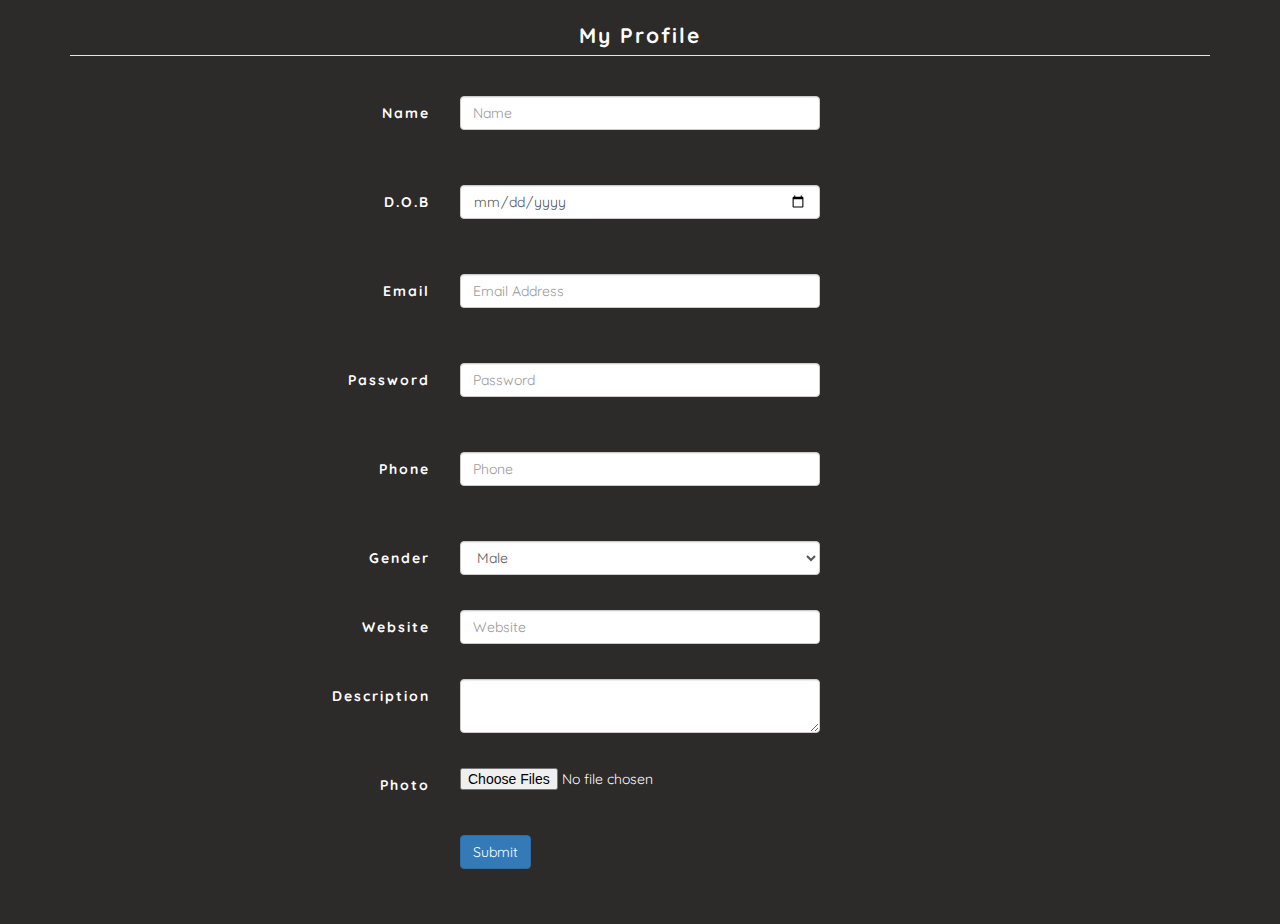
<file: profile.html>
<!DOCTYPE html>
​
<html>
<head>
  <meta charset="utf-8">
  <meta http-equiv="X-UA-Compatible" content="IE=edge">
  <meta name="viewport" content="width=device-width, initial-scale=1">
  <meta name="description" content="">
  <meta name="author" content="">
  <link rel="icon" type="image/png" href="img/unnamed.png">
  <title>Simply.me</title>
  <link rel="stylesheet" href="https://maxcdn.bootstrapcdn.com/font-awesome/4.5.0/css/font-awesome.min.css">
​
  <!-- Bootstrap Core CSS -->
  <link href="css/bootstrap.min.css" rel="stylesheet">
  <link href="css/bootstrap-social.css" rel="stylesheet">
​
  <!-- Custom CSS -->
​  <link href="css/profile.css" rel="stylesheet">




</head>
<body>
<div class="container">
<form class="form-horizontal" method="post" action="userpage.html" enctype="multipart/form-data">
<fieldset>
​
<!-- Form Name -->
<legend>My Profile</legend>
​
​
<!-- Text input-->
<div class="form-group">
  <label class="col-md-4 control-label" for="textinput">Name</label>
  <div class="col-md-4">
  <input id="txtName" name="textinput" type="text" placeholder="Name" class="form-control input-md">
​
  </div>
</div>
​
<!-- Text input-->
<div class="form-group">
  <label class="col-md-4 control-label" for="textinput">D.O.B</label>
  <div class="col-md-4">
  <input id="txtBirthDate" name="textinput" type="date" placeholder="Birthday" class="form-control input-md">
​
  </div>
</div>
​
​
<!-- Text input-->
<div class="form-group">
  <label class="col-md-4 control-label" for="textinput">Email</label>
  <div class="col-md-4">
  <input id="txtEmail" name="textinput" type="email" placeholder="Email Address" class="form-control input-md">
​
  </div>
</div>
​
<!-- Text input-->
<div class="form-group">
  <label class="col-md-4 control-label" for="textinput">Password</label>
  <div class="col-md-4">
  <input id="txtPassword" name="textinput" type="password" placeholder="Password" class="form-control input-md">
​
  </div>
</div>
​
​
<!-- Text input-->
<div class="form-group">
  <label class="col-md-4 control-label" for="textinput">Phone</label>
  <div class="col-md-4">
  <input id="txtPhone" name="textinput" type="text" placeholder="Phone" class="form-control input-md">
​
  </div>
</div>
​
​
<!-- Select Basic -->
<div class="form-group">
  <label class="col-md-4 control-label" for="selectbasic">Gender</label>
  <div class="col-md-4">
    <select id="txtGender" name="selectbasic" class="form-control">
      <option value="M">Male</option>
      <option value="F">Female</option>
    </select>
  </div>
</div>
​
<!-- Text input-->
<div class="form-group">
  <label class="col-md-4 control-label" for="textinput">Website</label>
  <div class="col-md-4">
  <input id="txtWebsite" name="textinput" type="text" placeholder="Website" class="form-control input-md">
​
  </div>
</div>
<!-- Text input-->
<div class="form-group">
  <label class="col-md-4 control-label" for="textinput">Description</label>
  <div class="col-md-4">
  <textarea id="txtDescription" name="textinput" type="text" placeholder="Description" class="form-control input-md">
  </textarea>
  </div>
</div>
​
<!-- File Button -->
<div class="form-group">
  <label class="col-md-4 control-label" for="filebutton">Photo</label>
  <div class="col-md-4">
    <input id="filebutton" name="filebutton" class="input-file" type="file" multiple="multiple">
  </div>
</div>
​
<!-- Button -->
<div class="form-group">
  <label class="col-md-4 control-label" for="singlebutton"></label>
  <div class="col-md-4">
    <button id="singlebutton" name="singlebutton" class="btn btn-primary">Submit</button>
  </div>
</div>
​
</fieldset>
</form>
​
</div>

  <script type="text/javascript" src="http://code.jquery.com/jquery-2.0.3.min.js"></script>
<!-- JS -->
<script src="js/project1.js"></script>

</body>


</html>
</file>
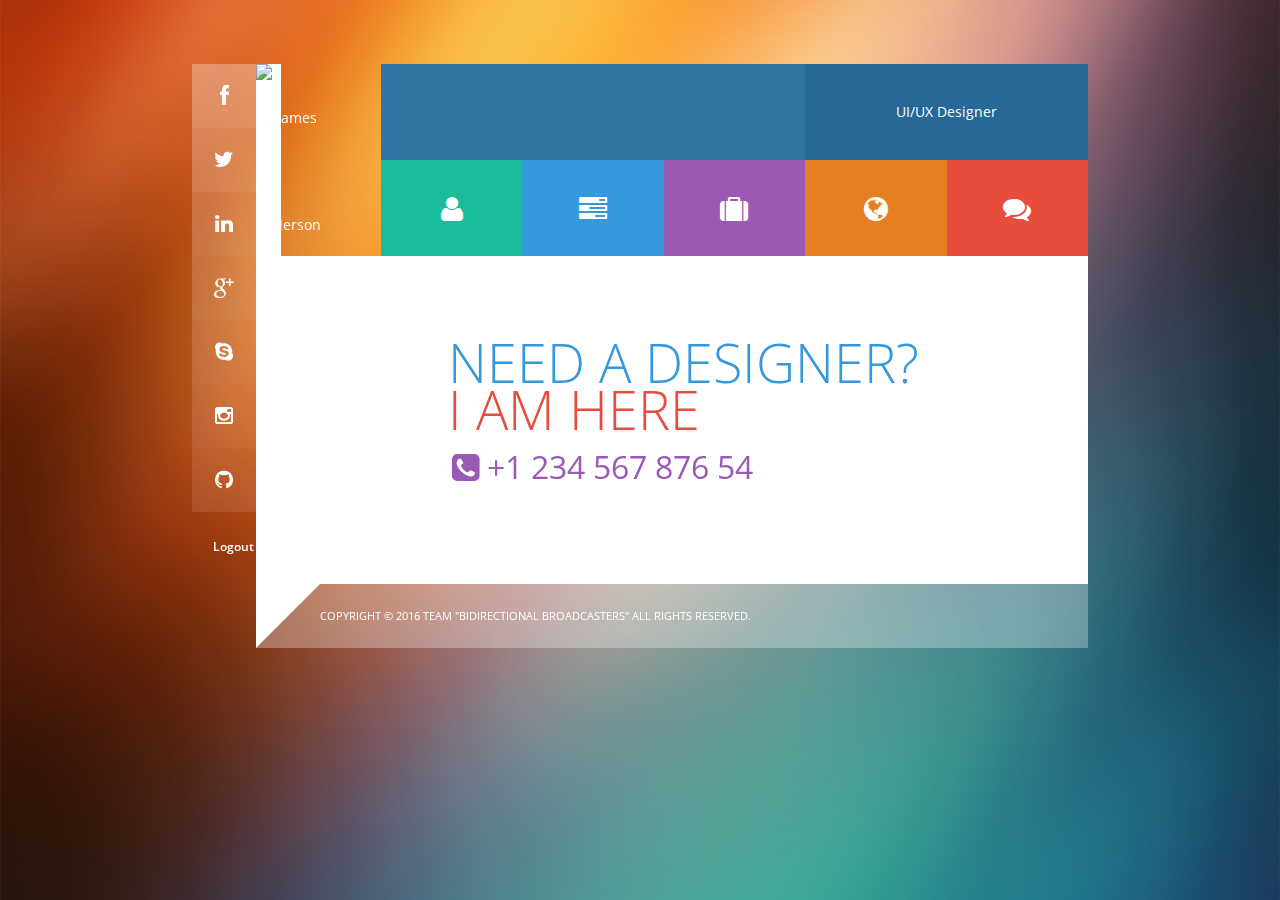
<file: userpage.html>
<!DOCTYPE html>
<html lang="en">
<!--[if IE 9]>  <html class="ie9" lang="en">    <![endif]-->
<!--[if IE 8]>  <html class="ie8" lang="en">    <![endif]-->

<head>
  <meta charset="UTF-8" />
  <meta name="viewport" content="width=device-width, initial-scale=1.0" />

  <title>vCard :: Home</title>

  <meta name="description" content="" />
  <meta name="author" content="" />

  <!-- CSS -->
  <link rel="stylesheet" href="css/font-awesome.min.css" />
  <link rel="stylesheet" href="css/jquery.fancybox.css" media="screen" />
  <link href="css/style.css" rel="stylesheet" media="screen" />

  <!-- JS -->
  <script src="js/jquery-1.7.1.min.js" type="text/javascript"></script>
  <script src="js/jquery.hashchange.min.js" type="text/javascript"></script>
  <script type="text/javascript" src="js/jquery.easytabs.js"></script>
  <script src="js/jquery.isotope.min.js"></script>
  <script type="text/javascript" src="js/respond.min.js"></script>
  <script src="js/jquery.imagesloaded.min.js"></script>
  <script src="js/jquery.fancybox.pack.js"></script>
  <script src="js/jquery.knob.js" type="text/javascript"></script>
  <script src="js/jquery.validate.min.js"></script>
  <script type="text/javascript" src="https://maps.google.com/maps/api/js?sensor=false"></script>
  <script src="js/custom.js" type="text/javascript"></script>
  <script src="js/textarea-counter.js" type="text/javascript"></script>

  <!-- team made JS -->
  <script type="text/javascript" src="js/project1.js"></script>

  <!-- Fonts -->
  <link href='http://fonts.googleapis.com/css?family=Open+Sans:400,300,600,700,800' rel='stylesheet' type='text/css' />

  <meta http-equiv="Content-Type" content="text/html; charset=utf-8" />
</head>

<body>

  <!-- Container -->
  <div class="vcard-container">
	
    <!-- Social buttons column -->
    <div class="social-buttons">
	
      <a href="#">
        <div class="facebook"><i class="fa fa-facebook"></i></div>
      </a>
      <a href="#">
        <div class="twitter"><i class="fa fa-twitter"></i></div>
      </a>
      <a href="#">
        <div class="linkedin"><i class="fa fa-linkedin"></i></div>
      </a>
      <a href="#">
        <div class="google"><i class="fa fa-google-plus"></i></div>
      </a>
      <a href="#">
        <div class="skype"><i class="fa fa-skype"></i></div>
      </a>
      <a href="#">
        <div class="instagram"><i class="fa fa-instagram"></i></div>
      </a>
      <a href="#">
        <div class="github"><i class="fa fa-github"></i></div>
      </a>
	  
	  <!--add logout-->
	  <form class="form" role="form" method="get" action="index.html" accept-charset="UTF-8" id="login-nav">
	  <div class="form-group">
         <input type="button" id="login-out" class="btn btn-primary btn-block" value = "Logout"/>
       </div>
	   </form>

    </div>
    <!-- /Social buttons column -->

    <!-- Main column -->
    <div id="content" class="tab-container main-column">

      <!-- Top row -->
      <div class="top-row">

        <!-- Photo -->
        <div class="photo">
          <ul id="photo" class="tabs">
            <li class="def">
              <a href="#home"><div id="img"></div><img id="profile-pic" alt="James Anderson" /></a>
            </li>
          </ul>
        </div>
        <!-- /Photo -->

        <div class="attributes">
          <a href="#home">
            <div class="row">
              <div class="name"></div>
              <div class="position">UI/UX Designer</div>
            </div>
          </a>
          <!-- Navigation tabs -->
          <ul id="main-nav" class="tabs">
            <li class="about"><a href="#about"><i class="fa fa-user"></i></a></li>
            <li class="resume"><a href="#resume"><i class="fa fa-tasks"></i></a></li>
            <li class="portfolio"><a href="#portfolio"><i class="fa fa-suitcase"></i></a></li>
            <li class="contacts"><a href="#contacts" class="tab-contact"><i class="fa fa-globe"></i></a></li>
            <li class="feedback"><a href="#feedback"><i class="fa fa-comments"></i></a></li>
          </ul>
          <!-- /Navigation tabs -->

        </div>
      </div>
      <!-- /Top row -->

      <div id="mobile_row">
        <!-- Navigation tabs for mobile devices. Normally hidden. -->
        <ul id="mobile-nav" class="tabs">
          <li class="about"><a href="#about"><i class="fa fa-user"></i></a></li>
          <li class="resume"><a href="#resume"><i class="fa fa-tasks"></i></a></li>
          <li class="portfolio"><a href="#portfolio"><i class="fa fa-suitcase"></i></a></li>
          <li class="contacts"><a href="#contacts" class="tab-contact"><i class="fa fa-globe"></i></a></li>
          <li class="feedback"><a href="#feedback"><i class="fa fa-comments"></i></a></li>
        </ul>
        <!-- /Navigation tabs for mobile devices. Normally hidden. -->
      </div>

      <!-- Content -->
      <div class="content">
        <div class="panel-container">
          <div id="home">

            <!-- Home Page -->
            <p class="blue">NEED A DESIGNER?</p>
            <p class="orange">I AM HERE</p>
            <span><i class="fa fa-phone-square"></i>&nbsp;+1 234 567 876 54</span>
            <!-- / Home Page -->

          </div>
          <div id="about">

            <!-- About -->
            <!-- Welcome block -->
            <div class="plain-content">
              <h1>Welcome!</h1>
              <!-- This code is used from: http://stackoverflow.com/questions/36082781/change-a-paragraph-of-text-to-a-textarea -->
              <div class="description"></div>
              <br>
              <button class="edit describe">Edit</button>
              <button class="save hide">Save</button>
              <button class="cancel hide">Cancel</button>
              <!-- ADDED MAIN-->
              <main>
                <div class="container">

                  <!-- users -->
                  <div class="aboutme">

                  </div>

                </div>
                <!--<div id ="aboutEdit">

			      </div>-->
              </main>
              <!-- END MAIN -->

            </div>
            <p id="demo"></p>
            <script>
              function editTextArea() {
                var x = document.getElementById("bio").value;
                document.getElementById("demo").innerHTML = x;
              }
            </script>


            <!-- /text area ------------------------------------------------------------------------------------------------------------>


            <!-- /Welcome block -->

            <!-- Grey block -->
            <div class="grey-content">
              <div class="one-third">
                <div class="services">
                  <div class="servtitle">
                    <div class="servicon"><i class="fa fa-comments web"></i>
                      <h3>Web Design</h3></div>
                  </div>
                  <div>
                    <p>
                      Depending on who you follow and what you read, you may have noticed the concept of “responsive text” being discussed in design circles recently.
                    </p>
                    <a href="#"><span>Learn More <i class="icon-angle-right"></i></span></a>
                  </div>
                </div>
              </div>
              <div class="one-third">
                <div class="services">
                  <div class="servtitle">
                    <div class="servicon"><i class="fa fa-comments ui"></i>
                      <h3>UI Design</h3></div>
                  </div>
                  <div>
                    <p>
                      Depending on who you follow and what you read, you may have noticed the concept of “responsive text” being discussed in design circles recently.
                    </p>
                    <a href="#"><span>Learn More <i class="icon-angle-right"></i></span></a>
                  </div>
                </div>
              </div>
              <div class="one-third column-last">
                <div class="services">
                  <div class="servtitle">
                    <div class="servicon"><i class="fa fa-comments app"></i>
                      <h3>Mobile Apps</h3></div>
                  </div>
                  <div>
                    <p>
                      Depending on who you follow and what you read, you may have noticed the concept of “responsive text” being discussed in design circles recently.
                    </p>
                    <a href="#"><span>Learn More <i class="icon-angle-right"></i></span></a>
                  </div>
                </div>
              </div>
            </div>
            <!-- /Grey block -->
            <!-- / About -->

          </div>

          <div id="aboutEdit">

          </div>
          <div id="resume">

            <!-- Resume -->
            <!-- Resume title -->
            <div class="plain-content">
              <h1>Resume</h1>
              <p>Here i'd like to describe all my professional experience and skills.</p>
              <button class="editR">Edit</button>
              <button class="saveR hide">Save</button>
              <button class="cancelR hide">Cancel</button>
            </div>
            <!-- /Resume title -->

            <!-- Employment block -->
            <div class="grey-content">
              <div>
                <h2>Employment</h2></div>
              <div class="job" id="job1">
                <div class="date">
                  <div class="datefrom">
                    <div class="resumeEdit">2011</div>
                  </div>
                  <div class="datetill">
                    <div class="resumeEdit">Present</div>
                  </div>
                  <div class="trianglewrap">
                    <div class="datetriangle"></div>
                  </div>
                </div>
                <div class="jobtitle">
                  <h3><div class="resumeEdit">Connectivity Group LLC</div></h3>
                  <h4><strong><div class="resumeEdit">Art-Director</div></strong></h4>
                  <div class="jobdescription">
                    <div class="one-half" id="job1left">
                      <div class="resumeEdit">
                        Lorem ipsum dolor sit amet, consectetur adipiscing elit. Vivamus fringilla libero a nibh sollicitudin, ac pharetra diam convallis. Integer lobortis justo tempus odio gravida
                      </div>
                    </div>
                    <div class="one-half column-last">
                      <div class="resumeEdit">
                        Lorem ipsum dolor sit amet, consectetur adipiscing elit. Vivamus fringilla libero a nibh sollicitudin, ac pharetra diam convallis. Integer lobortis justo tempus odio gravida
                      </div>
                    </div>
                  </div>
                </div>
              </div>
              <div class="clear dividewhite3"></div>
              <div class="job" id="job2">
                <div class="date">
                  <div class="datefrom">
                    <div class="resumeEdit">2011</div>
                  </div>
                  <div class="datetill">
                    <div class="resumeEdit">Present</div>
                  </div>
                  <div class="trianglewrap">
                    <div class="datetriangle"></div>
                  </div>
                </div>
                <div class="jobtitle">
                  <h3><div class="resumeEdit">ABC Construction</div></h3>
                  <h4><strong><div class="resumeEdit">Web Designer</div></strong></h4>
                  <div class="jobdescription">
                    <div class="one-half" id="job2left">
                      <div class="resumeEdit">
                        Lorem ipsum dolor sit amet, consectetur adipiscing elit. Vivamus fringilla libero a nibh sollicitudin, ac pharetra diam convallis. Integer lobortis justo tempus odio gravida
                      </div>
                    </div>
                    <div class="one-half column-last">
                      <div class="resumeEdit">
                        Lorem ipsum dolor sit amet, consectetur adipiscing elit. Vivamus fringilla libero a nibh sollicitudin, ac pharetra diam convallis. Integer lobortis justo tempus odio gravida
                      </div>
                    </div>
                  </div>
                </div>
                <div class="clear dividewhite3"></div>
              </div>
            </div>
            <!-- /Employment block -->

            <!-- Education block -->
            <div class="plain-content">
              <div>
                <h2>Education</h2></div>
              <div class="job" id="edu">
                <div class="date">
                  <div class="datefrom">
                    <div class="resumeEdit">2011</div>
                  </div>
                  <div class="datetill-f">
                    <div class="resumeEdit">Present</div>
                  </div>
                  <div class="trianglewrap">
                    <div class="datetriangle-f"></div>
                  </div>
                </div>
                <div class="jobtitle">
                  <h3><div class="resumeEdit">Lorem Ipsum University</div></h3>
                  <h4><strong><div class="resumeEdit">Graphic Designer</div></strong></h4>
                  <div class="jobdescription">
                    <div class="one-half" id="eduleft">
                      <div class="resumeEdit">
                        Lorem ipsum dolor sit amet, consectetur adipiscing elit. Vivamus fringilla libero a nibh sollicitudin, ac pharetra diam convallis. Integer lobortis justo tempus odio gravida
                      </div>
                    </div>
                    <div class="one-half column-last">
                      <div class="resumeEdit">
                        Lorem ipsum dolor sit amet, consectetur adipiscing elit. Vivamus fringilla libero a nibh sollicitudin, ac pharetra diam convallis. Integer lobortis justo tempus odio gravida
                      </div>
                    </div>
                  </div>
                </div>
                <div class="clear dividewhite3"></div>
              </div>
            </div>
            <!-- /Education block -->

            <div class="clear dividewhite3"></div>

            <!-- Skills block -->
            <div class="grey-content">
              <div>
                <h2>Skills</h2></div>
              <div class="clear dividewhite3"></div>
              <div>
                <div class="one-third" id="skill1">
                  <div>
                    <input class="knob" data-width="150" data-fgcolor="#1abc9c" data-bgcolor="#d2d4d8" data-thickness=".2" readonly="" value="25" />
                    <h4><strong><div class="resumeEdit">Graphic Designer</div></strong></h4>
                    <div class="resumeEdit" id="skill1des">
                      Lorem ipsum dolor sit amet, consectetur adipiscing elit. Vivamus fringilla libero a nibh sollicitudin
                    </div>
                  </div>
                </div>
                <div class="one-third" id="skill2">
                  <div>
                    <input class="knob" data-width="150" data-fgcolor="#9b59b6" data-bgcolor="#d2d4d8" data-thickness=".2" readonly="" value="58" />
                    <h4><strong><div class="resumeEdit">Graphic Designer</div></strong></h4>
                    <div class="resumeEdit" id="skill2des">
                      Lorem ipsum dolor sit amet, consectetur adipiscing elit. Vivamus fringilla libero a nibh sollicitudin
                    </div>
                  </div>
                </div>
                <div class="one-third column-last" id="skill3">
                  <div>
                    <input class="knob" data-width="150" data-fgcolor="#e74c3c" data-bgcolor="#d2d4d8" data-thickness=".2" readonly="" value="90" />
                    <h4><strong><div class="resumeEdit">Graphic Designer</div></strong></h4>
                    <div class="resumeEdit" id="skill3des">
                      Lorem ipsum dolor sit amet, consectetur adipiscing elit. Vivamus fringilla libero a nibh sollicitudin
                    </div>
                  </div>
                </div>
              </div>
              <div class="clear dividewhite3"></div>
            </div>
            <!-- /Skills block -->

            <div class="clear dividewhite3"></div>
            <div class="plain-content wopadd">
              <input type="button" value="Save as PDF" class="button-red" />
              <input type="button" value="Print" class="button-blue" />
            </div>
            <div class="clear dividewhite3"></div>
            <!-- / Resume -->

          </div>
          <div id="portfolio">

            <!-- Portfolio -->
            <div class="plain-content">
              <h1>Portfolio</h1>
              <p>Here i'd like to describe all my professional experience and skills.</p>

              <!-- Project Feed Filter -->
              <ul class="project-feed-filter">
                <li><a href="" class="current" data-filter="*">All <i class="icon-angle-right"></i></a></li>
                <li><a href="" data-filter=".animation">Animation <i class="icon-angle-right"></i></a></li>
                <li><a href="" data-filter=".artwork">Artwork <i class="icon-angle-right"></i></a></li>
                <li><a href="" data-filter=".motiongraphics">Motion Graphics <i class="icon-angle-right"></i></a></li>
                <li><a href="" data-filter=".printdesign">Print Design <i class="icon-angle-right"></i></a></li>
                <li><a href="" data-filter=".webdesign">Web Design <i class="icon-angle-right"></i></a></li>
              </ul>
              <!-- /Project Feed Filter -->

              <!-- Project Feed -->
              <div class="project-feed">
                <div class="one-third project-item animation webdesign">
                  <img src="img/content/project_01.jpg" alt="" />
                  <div class="overlay"></div>
                  <div class="mask">
                    <a href="img/content/project_01.jpg" class="icon-image folio"></a>
                    <a href="portfolio_details.html" class="item-title">Simple Web Project</a>
                  </div>
                </div>
                <div class="one-third project-item animation motiongraphics">
                  <img src="img/content/project_02.jpg" alt="" />
                  <div class="overlay"></div>
                  <div class="mask">
                    <a href="img/content/project_02.jpg" class="icon-image folio"></a>
                    <a href="portfolio_details.html" class="item-title">Responsive Wordpres Theme</a>
                  </div>
                </div>
                <div class="one-third project-item motiongraphics">
                  <img src="img/content/project_03.jpg" alt="" />
                  <div class="overlay"></div>
                  <div class="mask">
                    <a href="img/content/project_03.jpg" class="icon-image folio"></a>
                    <a href="portfolio_details.html" class="item-title">Personal Portfolio</a>
                  </div>
                </div>
                <div class="one-third project-item artwork webdesign">
                  <img src="img/content/project_04.jpg" alt="" />
                  <div class="overlay"></div>
                  <div class="mask">
                    <a href="img/content/project_04.jpg" class="icon-image folio"></a>
                    <a href="portfolio_details.html" class="item-title">Simple Web Project</a>
                  </div>
                </div>
                <div class="one-third project-item animation webdesign">
                  <img src="img/content/project_05.jpg" alt="" />
                  <div class="overlay"></div>
                  <div class="mask">
                    <a href="img/content/project_05.jpg" class="icon-image folio"></a>
                    <a href="portfolio_details.html" class="item-title">Mobile Application</a>
                  </div>
                </div>
                <div class="one-third project-item artwork printdesign">
                  <img src="img/content/project_06.jpg" alt="" />
                  <div class="overlay"></div>
                  <div class="mask">
                    <a href="img/content/project_06.jpg" class="icon-image folio"></a>
                    <a href="portfolio_details.html" class="item-title">Search Engine Optimization</a>
                  </div>
                </div>
                <div class="one-third project-item artwork printdesign webdesign">
                  <img src="img/content/project_07.jpg" alt="" />
                  <div class="overlay"></div>
                  <div class="mask">
                    <a href="img/content/project_07.jpg" class="icon-image folio"></a>
                    <a href="portfolio_details.html" class="item-title">Simple Web Project</a>
                  </div>
                </div>
                <div class="one-third project-item motiongraphics webdesign">
                  <img src="img/content/project_08.jpg" alt="" />
                  <div class="overlay"></div>
                  <div class="mask">
                    <a href="img/content/project_08.jpg" class="icon-image folio"></a>
                    <a href="portfolio_details.html" class="item-title">Personal Portfolio</a>
                  </div>
                </div>
                <div class="one-third project-item artwork webdesign">
                  <img src="img/content/project_09.jpg" alt="" />
                  <div class="overlay"></div>
                  <div class="mask">
                    <a href="img/content/project_09.jpg" class="icon-image folio"></a>
                    <a href="portfolio_details.html" class="item-title">Responsive Web Design</a>
                  </div>
                </div>
                <div class="one-third project-item printdesign webdesign">
                  <img src="img/content/project_10.jpg" alt="" />
                  <div class="overlay"></div>
                  <div class="mask">
                    <a href="img/content/project_10.jpg" class="icon-image folio"></a>
                    <a href="portfolio_details.html" class="item-title">Design Theme</a>
                  </div>
                </div>
                <div class="one-third project-item motiongraphics">
                  <img src="img/content/project_11.jpg" alt="" />
                  <div class="overlay"></div>
                  <div class="mask">
                    <a href="img/content/project_11.jpg" class="icon-image folio"></a>
                    <a href="portfolio_details.html" class="item-title">Programming</a>
                  </div>
                </div>
                <div class="one-third project-item animation motiongraphics">
                  <img src="img/content/project_12.jpg" alt="" />
                  <div class="overlay"></div>
                  <div class="mask">
                    <a href="img/content/project_12.jpg" class="icon-image folio"></a>
                    <a href="portfolio_details.html" class="item-title">E-Commerce Project</a>
                  </div>
                </div>
              </div>
              <!-- /Project Feed -->

            </div>
            <!-- / Portfolio -->

          </div>
          <div id="contacts">

            <!-- Contacts -->
            <div class="plain-content">
              <h1>Contacts</h1>
              <p>Here i'd like to describe all my professional experience and skills.</p>
              <div>
                <div class="one-third">
                  <div>
                    800 N. State College Blvd. Fullerton, California 92831
                  </div>
                </div>
                <div class="one-third">
                  <div>
                    <div id="userphone">Phone: </div>
                    <div id="userfax">Fax: (415) 124-5678</div>
                  </div>
                </div>
                <div class="one-third column-last">
                  <div id="email">

                  </div>
                </div>
              </div>
            </div>
            <div class="clear dividewhite6"></div>

            <!-- Google Map -->
            <div id="map"></div>
            <!-- /Google Map -->

            <!-- / Contacts -->
          </div>
          <div id="feedback">

            <!-- Feedback -->
            <div class="plain-content">
              <h1>Feedback</h1>
              <p>Here i'd like to describe all my professional experience and skills.</p>

              <!-- Contact Form -->
              <div class="feedbacks">
                <form method="post" id="contact-form" />
                <label>Name</label>
                <input type="text" name="name" />
                <label>Email</label>
                <input type="text" name="email" />
                <label>Website</label>
                <input type="text" name="website" />
                <label>Message</label>
                <textarea cols="100" rows="8" name="message"></textarea>
                <input type="submit" value="Submit Form " class="button-red" />
                </form>
              </div>
            </div>
            <!-- /Contact Form -->

            <!-- / Feedback -->
          </div>
        </div>
      </div>
      <!-- /Content -->

      <!-- Footer -->
      <div id="footer">
        <div class="triangle"></div>
        <div class="copyright">Copyright © 2016 Team "Bidirectional Broadcasters" All rights reserved.</div>
      </div>
      <!-- /Footer -->

      <div class="clear dividewhite6"></div>
    </div>
    <!-- /Main column -->

  </div>
  <!-- /Container -->


  <!-- Back to Top -->
  <div id="back-top">
    <a href="#top"></a>
  </div>
  <!-- /Back to Top -->

  <script src="js/logout.js"></script>
</body>

</html>
</file>
<file: css/profile.css>
@import url(https://fonts.googleapis.com/css?family=Quicksand:400,300);
body{
    font-family: 'Quicksand', sans-serif;
    background-color: #2D2A2A;
}
legend{
	font-weight: bolder;
	letter-spacing: 2px;
  align-items: center;
  color: white;
  text-align: center;
	padding-bottom: 5px;
}

label{
	font-weight: bolder;
	letter-spacing: 2px;
  align-items: center;
  color: white;
  text-align: center;
	padding-bottom: 5px;
}
input{
       color:white;
   }

.close-thick:after {
     content: '✖'; /* UTF-8 symbol */
}
.ui-datepicker { 
  margin-left: 100px;
  z-index: 1000;
  color: white;
  background-color: black;
  padding: 5pt;
}
</file>
<file: css/style.css>
/* -------------------------------------------------------------------------------

    0.  Reset & Clearfix
    1.  Document Setup
    2.  Typography
    3.  links
    4.  Forms
    5.  Wrapping
    6.  Columns
    7.  Social Column
    8.  Header
    9.  Navigation
    10. Content
    11. Resume
    12. Dividers
    13. Buttons
    14. Footer
    15. Color Fills
    16. Google map
    17. Alert Boxes
    18. Project Feed Filter
    19. Project Feed
    20. Project Item Overlay
    21. Portfolio Details
    22. Isotope Plugin
    23. Back to Top
    24. Media Queries

*/


/* 0. Reset and Clearfix */

html, body, div, span, applet, object, iframe, h1, h2, h3, h4, h5, h6, p, blockquote, pre, a, abbr, and, address, cite, code, del, dfn, em, img, ins, kbd, q, s, samp, small, strike, strong, sub, sup, tt, var, b, u, i, dl, dt, dd, ol, ul, li, fieldset, form, label, legend, table, caption, tbody, tfoot, thead, tr, th, td, article, aside, canvas, details, embed, figure, figcaption, footer, header, hgroup, menu, nav, output, ruby, section, summary, time, mark, audio, video, input, textarea, select {
  margin: 0;
  padding: 0;
  outline: 0;
  border: 0;
  background: transparent;
  vertical-align: baseline;
  font-size: 100%;
}
article, aside, details, figcaption, figure, footer, header, hgroup, menu, nav, section {
  display: block;
}
body {
  Â§ght: 1;
}
abbr[title], dfn[title] {
  border-bottom: 1px dotted;
  cursor: help;
}
blockquote, q {
  quotes: none;
}
blockquote:before, blockquote:after, q:before, q:after {
  content: none;
}
del {
  text-decoration: line-through;
}
hr {
  clear: both;
  margin: 0;
  padding: 0;
  height: 1px;
  border: 0;
  background: transparent;
  color: transparent;
}
mark {
  background-color: #ffffb3;
  font-style: italic;
}
input, select {
  vertical-align: middle;
}
ins {
  background-color: red;
  color: white;
  text-decoration: none;
}
ol, ul {
  list-style: none;
}
table {
  border-spacing: 0;
  border-collapse: collapse;
}
.clear {
  display: block;
  visibility: hidden;
  clear: both;
  overflow: hidden;
  width: 0;
  height: 0;
}
.clearfix:after {
  display: block;
  visibility: hidden;
  clear: both;
  width: 0;
  height: 0;
  content: ' ';
  font-size: 0;
  line-height: 0;
  line-line-line-line-line-line-;
}
* html .clearfix, :first-child+html .clearfix {
  zoom: 1;
}

/* 1. Document Setup */

html {
  overflow-x: hidden;
  width: 100%;
  height: 100%;
}
body {
  overflow-x: hidden;
  overflow-y: auto;
  color: #333;
  font: 14px/1.7 "Open Sans", sans-serif;
  -webkit-font-smoothing: antialiased;
  -webkit-backface-visibility: hidden;
  -moz-backface-visibility: hidden;
  -ms-backface-visibility: hidden;
  background: url(../img/bg_main.jpg) no-repeat center center fixed;
  -webkit-background-size: cover;
  -moz-background-size: cover;
  -o-background-size: cover;
  background-size: cover;
}
ol, ul {
  list-style: none;
}
blockquote, q {
  quotes: none;
}
blockquote:before, blockquote:after, q:before, q:after {
  content: '';
  content: none;
}
table {
  border-collapse: collapse;
  border-spacing: 0;
}
code {
  padding: 3px 6px;
  font-family: Menlo, Monaco, Consolas, "Courier New", monospace;
  background: #fcfcfc;
  border: 1px solid #e4e4e4;
  -webkit-border-radius: 3px;
  -moz-border-radius: 3px;
  border-radius: 3px;
  color: #3f8faf;
}

/* 2. Typography */

h1, h2, h3, h4, h5, h6 {
  color: #333;
  font-weight: 400;
}
h1 a, h2 a, h3 a, h4 a, h5 a, h6 a {
  font-weight: inherit;
}
h1 {
  font-size: 38px;
  line-height: 60px;
}
h2 {
  font-size: 32px;
  line-height: 40px;
}
h3 {
  font-size: 28px;
  line-height: 32px;
  font-weight: 300;
}
h4 {
  font-size: 14px;
  line-height: 21px;
}
h5 {
  font-size: 12px;
  line-height: 24px;
}
h6 {
  font-size: 10px;
  line-height: 21px;
}
h1.headline, h2.headline, h3.headline {
  margin-bottom: 25px;
}
h4.headline, h5.headline, h6.headline {
  margin-bottom: 15px;
}
p {
  margin: 0 0 15px 0;
  line-height: 20px;
}
p img {
  margin: 0;
}
p.lead {
  font-size: 21px;
  line-height: 27px;
  color: #777;
}
em {
  font-style: italic;
}
strong {
  font-weight: bold;
}
small {
  font-size: 80%;
}
hr {
  border: solid #ddd;
  border-width: 1px 0 0;
  clear: both;
  margin: 10px 0 30px;
  height: 0;
}

/* 3. Links */

a, a:visited {
  color: #333;
  text-decoration: none;
  outline: 0;
  -webkit-transition: color 0.1s ease-in-out;
  -moz-transition: color 0.1s ease-in-out;
  -o-transition: color 0.1s ease-in-out;
  -transition: color 0.1s ease-in-out;
}
a:hover, a:focus {
  color: #ff5533;
}
p a, p a:visited {
  line-height: inherit;
}

/* 4. Forms */

input[type="text"], input[type="password"], input[type="email"], textarea, select {
  border: 1px solid #d8d8d8;
  padding: 9px;
  outline: none;
  font: 12px;
  color: #888;
  margin: 0;
  max-width: 100%;
  display: block;
  background: #fff;
  -webkit-box-shadow: 0px 1px 1px 0px rgba(180, 180, 180, 0.1);
  box-shadow: 0px 1px 1px 0px rgba(180, 180, 180, 0.1);
}
input[type=text], textarea {
  border-radius: 0;
  color: #959595;
  display: block;
  font: 11px/1.7 'Open Sans', 'Lucida Sans Unicode', 'Lucida Grande', sans-serif;
  margin-bottom: 10px;
  padding: 5px 9px;
  width: 100%;
  box-sizing: border-box;
}
textarea {
  resize: none;
  width: 100%;
}
input[type="submit"], input[type="reset"], input[type="button"], button, .button {
  display: inline-block;
  padding: 5px 20px 5px;
  margin-left: 1px;
  border-radius: 3px;
  border: none;
  color: #fff;
  opasity: 0, 5;
  font-weight: 600;
  font-size: 12px;
  font-family: 'Open Sans', 'Lucida Sans Unicode', 'Lucida Grande', sans-serif;
  line-height: 1.5;
  cursor: pointer;
  -webkit-font-smoothing: antialiased;
  -webkit-transition: background .2s ease-out;
  -moz-transition: background .2s ease-out;
  -o-transition: background .2s ease-out;
  -ms-transition: background .2s ease-out;
  transition: background .2s ease-out;
}
input[type="submit"]:hover, input[type="reset"]:hover, input[type="button"]:hover, button:hover, .button:hover {
  color: #fff;
}
#contact-form {
  margin-bottom: 20px;
}

/* 5. Wrapping */

.vcard-container {
  margin: 64px auto 0;
  width: 896px;
}

/* 6. Columns */

.one-half {
  width: 49%;
}
.one-third {
  width: 31.9%;
}
.two-third {
  width: 64%;
}
.one-fourth {
  width: 23.5%;
}
.three-fourth {
  width: 74.5%;
}
.one-fifth {
  width: 18.4%;
}
.two-fifth {
  width: 38.8%;
}
.three-fifth {
  width: 59.2%;
}
.four-fifth {
  width: 79.6%;
}
.one-half, .one-third, .two-third, .three-fourth, .one-fourth, .one-fifth, .two-fifth, .three-fifth, .four-fifth {
  position: relative;
  float: left;
  margin-right: 2%;
}
.column-last {
  clear: right;
  margin-right: 0!important;
}
hr {
  display: block;
}
.sep10 {
  height: 10px;
}
.sep20 {
  height: 20px;
}
.sep30 {
  height: 30px;
}
.sep40 {
  height: 40px;
}
.sep50 {
  height: 50px;
}
.sep60 {
  height: 60px;
}
.sep70 {
  height: 70px;
}
.sep80 {
  height: 80px;
}
.sep90 {
  height: 90px;
}
.sep100 {
  height: 100px;
}

/* 7. Social column */

.social-buttons {
  float: left;
}
.social-buttons i {
  font-size: 21px;
  color: #fff;
}
.social-buttons div {
  height: 64px;
  width: 64px;
  text-align: center;
  line-height: 68px;
  vertical-align: middle;
}
.facebook {
  background-color: #d2d2d2;
  background-color: rgba(255, 255, 255, 0.3);
}
.facebook:hover {
  background-color: #3B5998;
  -webkit-transition: color ease .2s, background ease .2s;
  -moz-transition: color ease .2s, background ease .2s;
  -ms-transition: color ease .2s, background ease .2s;
  -o-transition: color ease .2s, background ease .2s;
  transition: color ease .2s, background ease .2s;
}
.twitter {
  background-color: #dcdcdc;
  background-color: rgba(255, 255, 255, 0.25);
}
.twitter:hover {
  background-color: #33CCFF;
  -webkit-transition: color ease .2s, background ease .2s;
  -moz-transition: color ease .2s, background ease .2s;
  -ms-transition: color ease .2s, background ease .2s;
  -o-transition: color ease .2s, background ease .2s;
  transition: color ease .2s, background ease .2s;
}
.linkedin {
  background-color: #e6e6e6;
  background-color: rgba(255, 255, 255, 0.2);
}
.linkedin:hover {
  background-color: #4875B4;
  -webkit-transition: color ease .2s, background ease .2s;
  -moz-transition: color ease .2s, background ease .2s;
  -ms-transition: color ease .2s, background ease .2s;
  -o-transition: color ease .2s, background ease .2s;
  transition: color ease .2s, background ease .2s;
}

.google {
  background-color: #f8f8f8;
  background-color: rgba(255, 255, 255, 0.17);
}
.google:hover {
  background-color: #C63D2D;
  -webkit-transition: color ease .2s, background ease .2s;
  -moz-transition: color ease .2s, background ease .2s;
  -ms-transition: color ease .2s, background ease .2s;
  -o-transition: color ease .2s, background ease .2s;
  transition: color ease .2s, background ease .2s;
}

.skype {
  background-color: #f0f0f0;
  background-color: rgba(255, 255, 255, 0.15);
}
.skype:hover {
  background-color: #30a6df;
  -webkit-transition: color ease .2s, background ease .2s;
  -moz-transition: color ease .2s, background ease .2s;
  -ms-transition: color ease .2s, background ease .2s;
  -o-transition: color ease .2s, background ease .2s;
  transition: color ease .2s, background ease .2s;
}
.instagram {
  background-color: #f8f8f8;
  background-color: rgba(255, 255, 255, 0.13);
}
.instagram:hover {
  background-color: #264348;
  -webkit-transition: color ease .2s, background ease .2s;
  -moz-transition: color ease .2s, background ease .2s;
  -ms-transition: color ease .2s, background ease .2s;
  -o-transition: color ease .2s, background ease .2s;
  transition: color ease .2s, background ease .2s;
}

.github {
  background-color: #f8f8f8;
  background-color: rgba(255, 255, 255, 0.1);
}
.github:hover {
  background-color: #4E433C;
  -webkit-transition: color ease .2s, background ease .2s;
  -moz-transition: color ease .2s, background ease .2s;
  -ms-transition: color ease .2s, background ease .2s;
  -o-transition: color ease .2s, background ease .2s;
  transition: color ease .2s, background ease .2s;
}

.main-column {
  overflow: hidden;
}

/* 8. Header */

.top-row {
  max-height: 192px;
  overflow: hidden;
  zoom: 1;
}
.photo {
  float: left;
}
.attributes {
  background-color: #2f74a3;
  max-width: 100%;
  overflow: hidden;
  zoom: 1;
}
.name {
  background-color: #2f74a3;
  float: left;
  width: 60%;
  height: 96px;
  line-height: 96px;
  color: #fff;
  text-align: center;
  font-size: 1.8em;
  font-weight: 600;
}
.position {
  background-color: #266997;
  float: right;
  width: 40%;
  height: 96px;
  line-height: 96px;
  color: #fff;
  text-align: center;
}
#mobile_row {
  display: none;
  width: 100%;
}

/* 9. Navigation */

.tabs {
  padding: 0;
}
.tabs i {
  font-size: 28px;
}
.tabs li {
  height: 96px;
  line-height: 107px;
  text-align: center;
  width: 20%;
  float: left;
  list-style: none;
}
.tabs li a {
  display: block;
  position: relative;
  -webkit-transition: color ease .4s, background ease .4s;
  -moz-transition: color ease .4s, background ease .4s;
  -ms-transition: color ease .4s, background ease .4s;
  -o-transition: color ease .4s, background ease .4s;
  transition: color ease .4s, background ease .4s;
  color: #fff;
  text-decoration: none;
}
.tabs li.about a {
  background: #1abc9c;
}
.tabs li.about.active a, .tabs li.about a:hover {
  color: #1abc9c;
}
.tabs li.resume a {
  background: #3498db;
}
.tabs li.resume.active a, .tabs li.resume a:hover {
  color: #3498db;
}
.tabs li.portfolio a {
  background: #9b59b6;
}
.tabs li.portfolio.active a, .tabs li.portfolio a:hover {
  color: #9b59b6;
}
.tabs li.contacts a {
  background: #e67e22;
}
.tabs li.contacts.active a, .tabs li.contacts a:hover {
  color: #e67e22;
}
.tabs li.feedback a {
  background: #e74c3c;
}
.tabs li.feedback.active a, .tabs li.feedback a:hover {
  color: #e74c3c;
}
.tabs li a:hover, .tabs li.active a {
  background: #fff !important;
}

/* 10. Content*/

.content {
  min-height: 200px;
  max-width: 100%;
  background: #fff;
  padding-bottom: 50px;
  overflow: hidden;
}
.plain-content {
  padding: 40px 64px 40px 64px;
}
.wopadd {
  padding: 0 64px 0 64px;
}
.grey-content {
  padding: 40px 64px 40px 64px;
  background: #eeeeee;
  display: inline-block;
}
div #home {
  padding: 90px 128px 40px 192px;
}
#home p {
  font-size: 54px;
  font-weight: 300;
  line-height: 32px;
}
#home span {
  color: #9b59b6;
  font-size: 32px;
  margin: 12px 0 0 4px;
}
.services span {
  background: #e1e1e1;
  padding: 4px 10px 5px 10px;
  width: 100%;
}
.services span:hover {
  background: #e74c3c;
}
.services a span {
  font-size: 11px;
}
.services a:hover span {
  color: #fff;
}
.servtitle {
  margin-bottom: 12px;
}
.servtitle h3 {
  display: inline;
  font-size: 18px;
  color: #333;
  line-height: 12px;
}
.servicon {
  color: #666;
  font-size: 16px;
  font-weight: bold;
}
.servicon i {
  color: #fff;
  font-size: 21px;
  -webkit-border-radius: 1px;
  -moz-border-radius: 1px;
  border-radius: 1px;
  display: inline-block;
  background: #e74c3c;
  width: 48px;
  height: 48px;
  line-height: 48px;
  text-align: center;
  margin-right: 10px;
}
.web {
  background-color: #f39c12 !important;
}
.ui {
  background-color: #16a085 !important;
}
.app {
  background-color: #9b59b6 !important;
}

/* 11. Resume */

.job {
  padding-top: 30px;
}
.date {
  display: inline;
  float: left;
  width: 64px;
  text-align: right;
  margin-right: 20px;
}
.jobtitle {
  display: inline;
  float: left;
  width: 80%;
  padding: 0 0 0 0;
  zoom: 1;
}
.datefrom {
  background: #34495e;
  padding: 6px 2px 6px 2px;
  color: #fff;
  font-size: 10px;
  text-align: center;
}
.datetill {
  background: #3498db;
  padding: 6px 2px 6px 2px;
  color: #fff;
  font-size: 10px;
  text-align: center;
}
.datetill-f {
  background: #9b59b6;
  padding: 6px 2px 6px 2px;
  color: #fff;
  font-size: 10px;
  text-align: center;
}
.jobdescription {
  padding-top: 24px;
}
.trianglewrap {
  width: 64px;
}
.datetriangle {
  float: right;
  width: 0px;
  height: 0px;
  border-style: solid;
  border-width: 0 10px 10px 0;
  border-color: transparent #3498db transparent transparent;
}
.datetriangle-f {
  float: right;
  width: 0px;
  height: 0px;
  border-style: solid;
  border-width: 0 10px 10px 0;
  border-color: transparent #9b59b6 transparent transparent;
}

/* 12. Dividers */

.dividewhite2 {
  height: 20px;
}
.dividewhite3 {
  height: 30px;
}
.dividewhite4 {
  height: 40px;
}
.dividewhite6 {
  height: 60px;
}
.dividewhite8 {
  height: 80px;
}

/* 13. Buttons */

.button-red {
  background: #e74c3c !important;
}
.button-red:hover {
  background: #ff7357 !important;
}
.button-blue {
  background: #3498db !important;
}
.button-blue:hover {
  background: #56aee9 !important;
}
.button.small {
  padding: 5px 8px 6px;
  font-size: 11px;
  line-height: 11px;
}
.big {
  padding: 10px 30px 10px !important;
}

/* 14. Footer */

#footer {
  max-width: 100%;
  background-color: #d2d2d2;
  background-color: rgba(255, 255, 255, 0.3);
  height: 64px;
}
.triangle {
  display: inline;
  float: left;
  width: 0px;
  height: 0px;
  border-style: solid;
  border-width: 64px 64px 0 0;
  border-color: #ffffff transparent transparent transparent;
}
.copyright {
  display: inline;
  float: left;
  line-height: 64px;
  font-size: 11px;
  text-transform: uppercase;
  color: #fff;
}

/* 15. Color Fills */

.blue {
  color: #3498db !important;
}
.orange {
  color: #e74c3c !important;
}

/*  16. Google Map */

#map {
  width: 100%;
  height: 250px;
}
#map img {
  max-width: none;
}

/*  Contact Form */

.feedbacks {
  padding-top: 24px;
}

/*  17. Alert Boxes */

.alert, label.error {
  -webkit-border-radius: 3px;
  -moz-border-radius: 3px;
  border-radius: 3px;
  color: #fff;
  display: block;
  margin-bottom: 10px;
  padding: 6px 10px 6px 10px;
  width: 100%;
  box-sizing: border-box;
}
.alert.success {
  background: #93b336;
}
.alert.notice {
  background: #507cc3;
}
.alert.warning {
  background: #ffbb00;
}
.alert.error, label.error {
  background: #e74c3c;
}
.alert.neutral {
  background: #959595;
}

/*  18. Project Feed Filter */

.project-feed-filter {
  display: inline-block;
  margin: 30px 0 30px 0;
  font-size: 12px;
}
.project-feed-filter li {
  display: block;
  float: left;
  margin: 0;
  padding: 5px 0;
  list-style: none;
}
.project-feed-filter a {
  display: block;
  margin: 0 20px 0 0;
  color: #959595;
}
.project-feed-filter a:hover, .project-feed-filter .current {
  color: #e74c3c;
}

/*  19. Project Feed */

.project-feed {
  width: 100%;
}
.project-feed > div {
  position: relative;
  float: left;
  margin: 0;
  list-style: none;
}
.project-feed div img {
  display: block;
  width: 100%;
}
.project-feed .one-third {
  width: 33.3%;
  margin-right: 0px;
}

/*  20. Project Item Overlay */

.project-item {
  overflow: hidden;
}
.project-item .thumbnail {
  overflow: hidden;
  position: relative;
}
.project-item .overlay, .overlay {
  position: absolute;
  top: 0;
  left: 0;
  overflow: hidden;
  width: 100%;
  height: 100%;
}
.project-item .mask {
  position: absolute;
  top: 0;
  left: 0;
  overflow: hidden;
  width: 100%;
  height: 100%;
  background: #e74c3c;
  -webkit-backface-visibility: hidden;
  -ms-filter: "progid:DXImageTransform.Microsoft.Alpha(Opacity=0)";
  filter: alpha(opacity=0);
  opacity: 0;
  -webkit-transition: all 0.3s ease;
  -moz-transition: all 0.3s ease;
  -o-transition: all 0.3s ease;
  -ms-transition: all 0.3s ease;
  transition: all 0.3s ease;
}
.project-item:hover .mask {
  opacity: 1;
}
.project-item .icon-image {
  position: absolute;
  left: 50%;
  margin-top: 40%;
  margin-left: -18px;
  width: 42px;
  height: 42px;
  background: url(../img/icon_image.png) center no-repeat;
  z-index: 100;
}
.project-item .thumbnail .icon-image {
  margin-top: 45%;
}
.project-item .icon-image:hover {
  background-color: #ed5f50;
}
.project-item .item-title {
  position: absolute;
  bottom: 40px;
  color: #fff;
  font-weight: 500;
  width: 100%;
  text-align: center;
}
.project-item .item-title:hover {
  color: #ffc2b6;
}
.project-item .thumb-item-title {
  position: relative;
  background: #f5f5f5;
  padding: 15px 20px;
  text-align: center;
}
.project-item .thumb-item-title span {
  color: #959595;
  font-size: 12px;
}
#recent h2 {
  padding-bottom: 16px;
  color: #e74c3c;
}

/*  21. Portfolio Details */

.single-project-wrapper {
  margin-top: 15px;
}
.project-title {
  float: left;
  margin-bottom: 30px;
  line-height: 1.3;
}
.project-nav {
  margin: 20px 0 35px 0;
}
.project-nav a {
  margin-right: 8px;
  width: 25px;
  height: 25px;
  background-color: #e1e1e1;
  color: #fff;
  text-align: center;
  font-weight: 600;
  font-size: 12px;
  line-height: 25px;
  display: inline-block;
}
.project-nav a:hover {
  background-color: #e74c3c;
}
.project-nav .prev, .project-nav .next, .project-nav .back {
  text-indent: -9999px;
  background-image: url(../img/pagination_control_prev.png);
  background-repeat: no-repeat;
  background-position: 50% 50%;
}
.project-nav .next {
  background-image: url(../img/pagination_control_next.png);
}
.project-nav .back {
  background-image: url(../img/pagination_control_back.png);
}
.project-description .overview {
  margin-top: 30px;
}
.project-description .description {
  margin-bottom: 20px;
}

/*  22. Isotope Plugin */

#infscr-loading {
  position: absolute;
  bottom: 0;
  z-index: 100;
  width: 100%;
  text-align: center;
}
#infscr-loading img {
  display: none;
}
#infscr-loading div {
  display: inline-block;
  padding: 15px 20px;
  -webkit-border-radius: 5px;
  -moz-border-radius: 5px;
  border-radius: 5px;
  background: #fec901;
  color: #fff;
  font-weight: 800;
  font-size: 14px;
}
.isotope-item {
  z-index: 2;
}
.isotope-hidden.isotope-item {
  z-index: 1;
  pointer-events: none;
}
.isotope, .isotope .isotope-item {
  /* change duration value to whatever you like */
  -webkit-transition-duration: 0.8s;
  -moz-transition-duration: 0.8s;
  transition-duration: 0.8s;
}
.isotope {
  -webkit-transition-property: height, width;
  -moz-transition-property: height, width;
  transition-property: height, width;
}
.isotope .isotope-item {
  -webkit-transition-property: -webkit-transform, opacity;
  -moz-transition-property: -moz-transform, opacity;
  -ms-transition-property: -ms-transform, opacity;
  -o-transition-property: top, left, opacity;
  transition-property: transform, opacity;
}

/*  23. Back to Top */

#back-top a {
  background: #ccc url(../img/back_top.png) no-repeat 50% 50%;
  bottom: 60px;
  display: block;
  height: 40px;
  position: fixed;
  right: 30px;
  width: 40px;
}
#back-top a:hover {
  background: #d73300 url(../img/back_top.png) no-repeat 50% 50%;
}

/*  24. Media Queries */


/* Smaller than standard 960 (devices and browsers) */

@media only screen and (min-width: 768px) and (max-width: 959px) {
  .vcard-container {
    width: 716px;
  }
  .one-third {
    width: 100% !important;
    margin-right: 0!important;
    margin-bottom: 32px !important;
  }
  .plain-content {
    padding: 30px 64px 30px 64px;
  }
  div #home {
    padding: 90px 64px 40px 64px;
  }
  #home p {
    font-size: 48px;
    font-weight: 300;
    line-height: 32px;
  }
  #home span {
    color: #9b59b6;
    font-size: 24px;
    margin: 12px 0 0 4px;
  }
}

/* Mobile Landscape Size to Tablet Portrait (devices and browsers) */

@media only screen and (min-width: 480px) and (max-width: 767px) {
  .vcard-container {
    width: 480px;
    margin-top: 40px;
  }
  .social-buttons {
    display: none;
  }
  #main-nav {
    display: none;
  }
  #mobile_row {
    display: inline-block;
  }
  #mobile-nav {}
  .tabs li {
    height: 90px;
    line-height: 96px;
    text-align: center;
    width: 20%;
    float: left;
    list-style: none;
  }
  .tabs i {
    font-size: 21px;
  }
  .photo {}
  .name {
    display: block;
    float: none;
    width: 100%;
  }
  .position {
    display: block;
    float: none;
    width: 100%;
  }
  .one-half {
    width: 100% !important;
  }
  h3 {
    font-size: 21px;
  }
  .date {
    margin-right: 15px;
    display: inline-block;
    width: 100%;
  }
  .trianglewrap {
    width: 100%;
  }
  .plain-content {
    padding: 30px 40px 30px 40px;
  }
  .wopadd {
    padding: 0 40px 0 40px;
  }
  .grey-content {
    padding: 30px 40px 30px 40px;
  }
  .jobtitle {
    width: 100%;
  }
  .one-third {
    width: 100% !important;
    margin-right: 0!important;
    margin-bottom: 24px !important;
  }
  div #home {
    padding: 90px 64px 40px 64px;
  }
  #home p {
    font-size: 48px;
    font-weight: 300;
    line-height: 48px;
  }
  #home span {
    color: #9b59b6;
    font-size: 24px;
    margin: 12px 0 0 4px;
  }
}

/* Mobile Portrait Size to Mobile Landscape Size (devices and browsers) */

@media only screen and (max-width: 479px) {
  .vcard-container {
    width: 300px;
    margin-top: 30px;
  }
  .social-buttons {
    display: none;
  }
  #main-nav {
    display: none;
  }
  #mobile_row {
    display: inline-block;
  }
  #mobile-nav {}
  .tabs li {
    height: 90px;
    line-height: 96px;
    text-align: center;
    width: 20%;
    float: left;
    list-style: none;
  }
  .tabs i {
    font-size: 21px;
  }
  .photo {
    display: none;
  }
  .name {
    display: block;
    float: none;
    width: 100%;
    height: 90px;
    line-height: 90px;
  }
  .position {
    display: block;
    float: none;
    width: 100%;
    height: 90px;
    line-height: 90px;
  }
  div #home {
    padding: 60px 36px 40px 36px;
  }
  #home p {
    font-size: 42px;
    font-weight: 300;
    line-height: 48px;
  }
  #home span {
    color: #9b59b6;
    font-size: 21px;
    margin: 12px 0 0 4px;
  }
  .copyright {
    display: inline;
    float: left;
    line-height: 64px;
    font-size: 9px;
    text-transform: uppercase;
    color: #fff;
  }
  .one-third {
    width: 100% !important;
    margin-right: 0!important;
    margin-bottom: 24px !important;
  }
  .plain-content {
    padding: 24px 32px 24px 32px;
  }
  .wopadd {
    padding: 0 32px 0 32px;
  }
  .grey-content {
    padding: 24px 32px 24px 32px;
  }
  .one-half {
    width: 100% !important;
  }
  .date {
    margin-right: 15px;
    display: inline-block;
    width: 100%;
  }
  .trianglewrap {
    width: 100%;
  }
  h3 {
    font-size: 18px;
    line-height: 18px;
  }
  .jobtitle {
    width: 100%;
  }
  h1 {
    font-size: 32px;
    line-height: 43px;
  }
}

.hide{
  display:none;
}

.editable{
  border:1px solid grey;
  background:white;
}

.editable:focus{
  border-color:blue;

}
</file>
